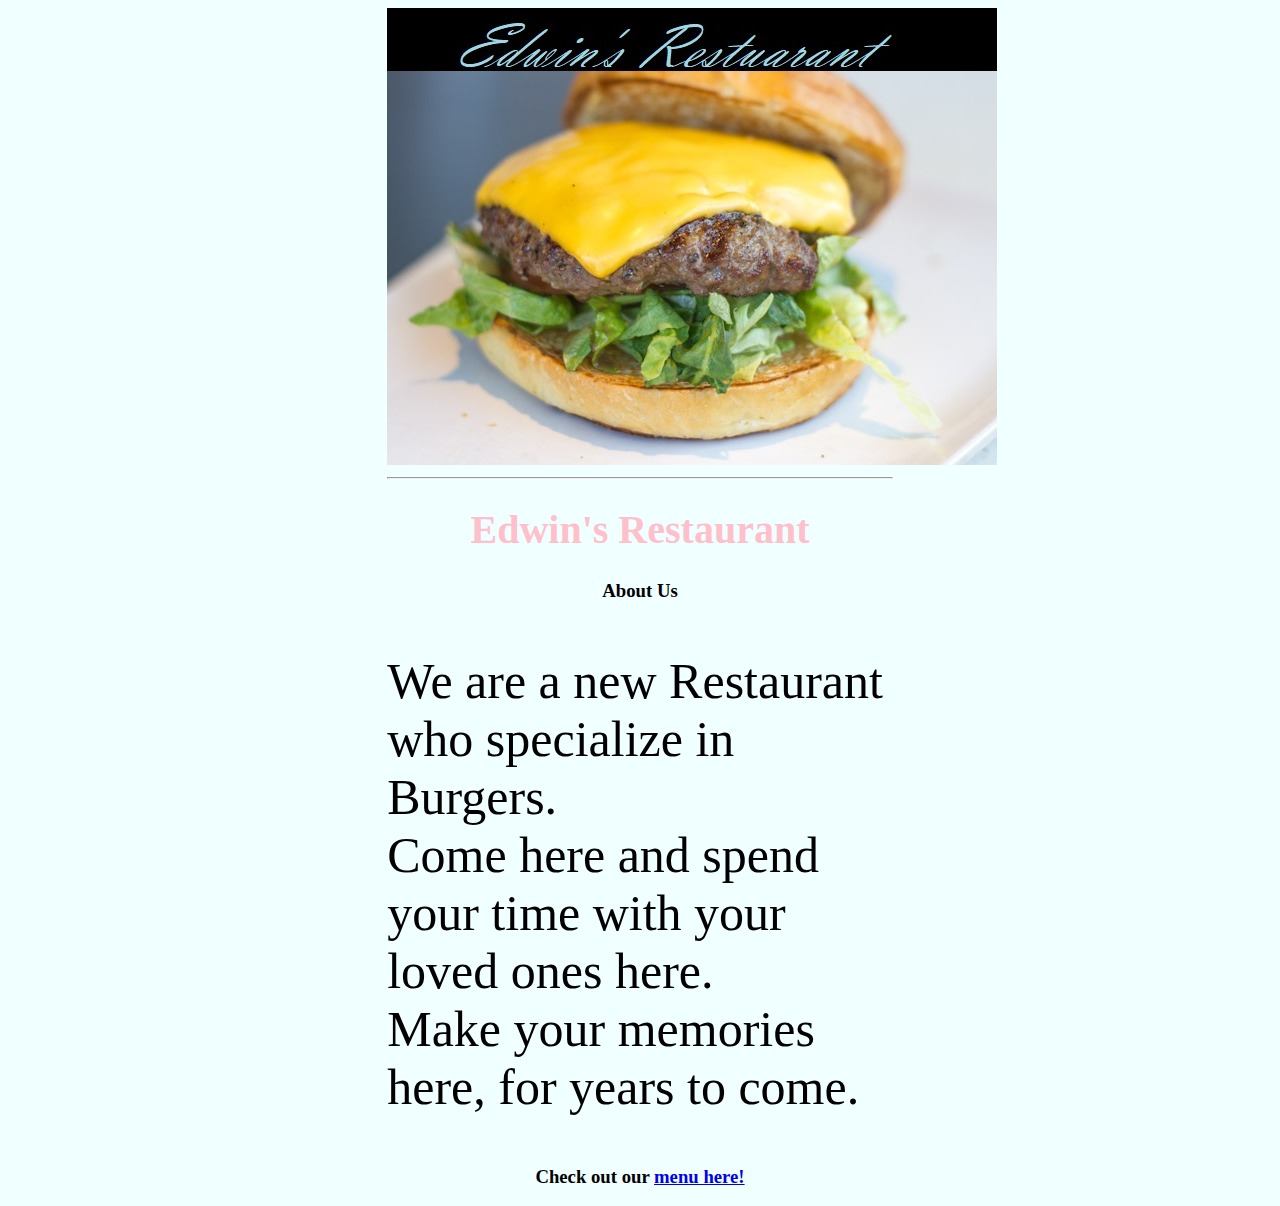
<file: index.html>
<!DOCTYPE html>
<html lang="en" dir="ltr">
  <head>
    <meta charset="utf-8">
    <title>
      Edwin's Restaurant Main Page
        </title>
    <link rel="stylesheet"
     href="foodstyle.css">
  </head>
  <body>
    <div class="centered">
        <img src="images/main.jpg">
    <hr>
    <h1>
      Edwin's Restaurant
    </h1>
    <h3>
      About Us
    </h3>
    <p class="about">
      We are a new Restaurant who specialize in Burgers.
      <br> Come here and spend your time with your loved ones here.
      <br> Make your memories here, for years to come.
    </p>
    <h3>
      Check out our <a href="menu.html"> menu here! <a>
    </h3>
  </body>
</html>
</file>
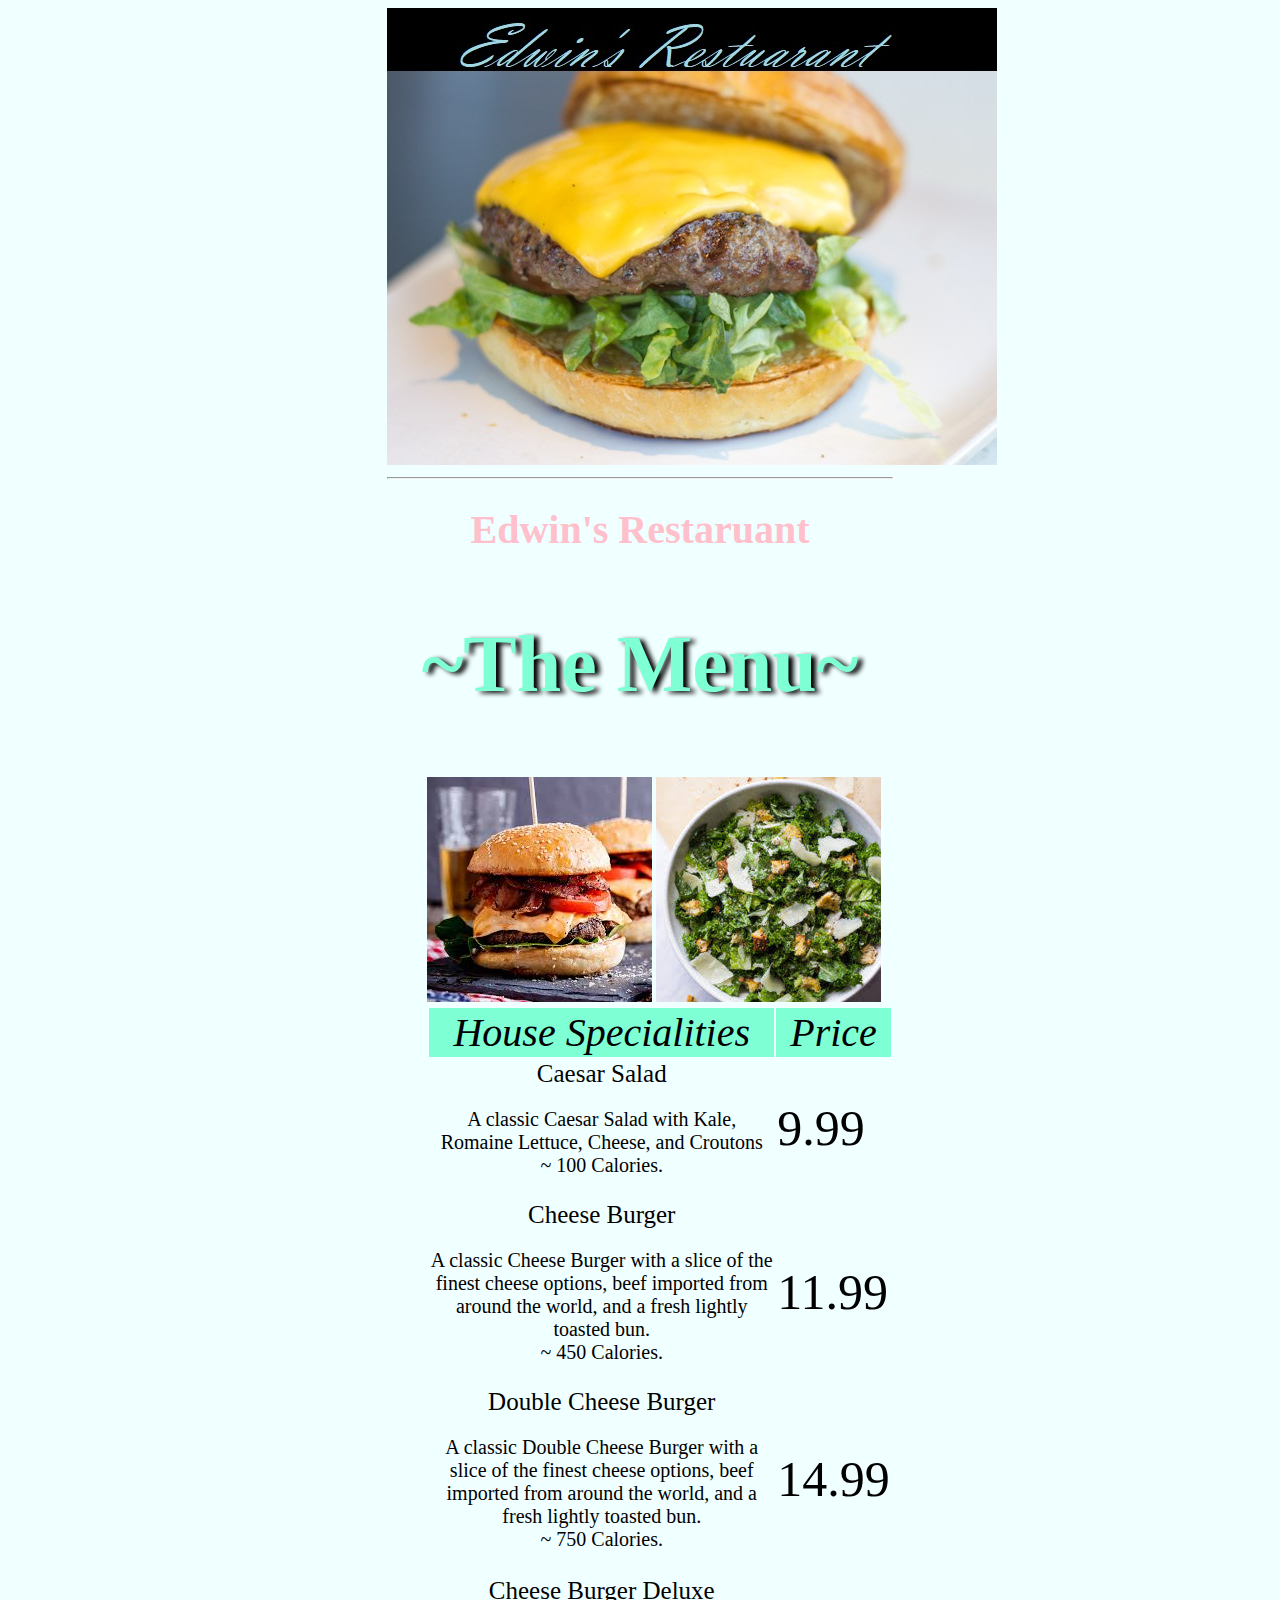
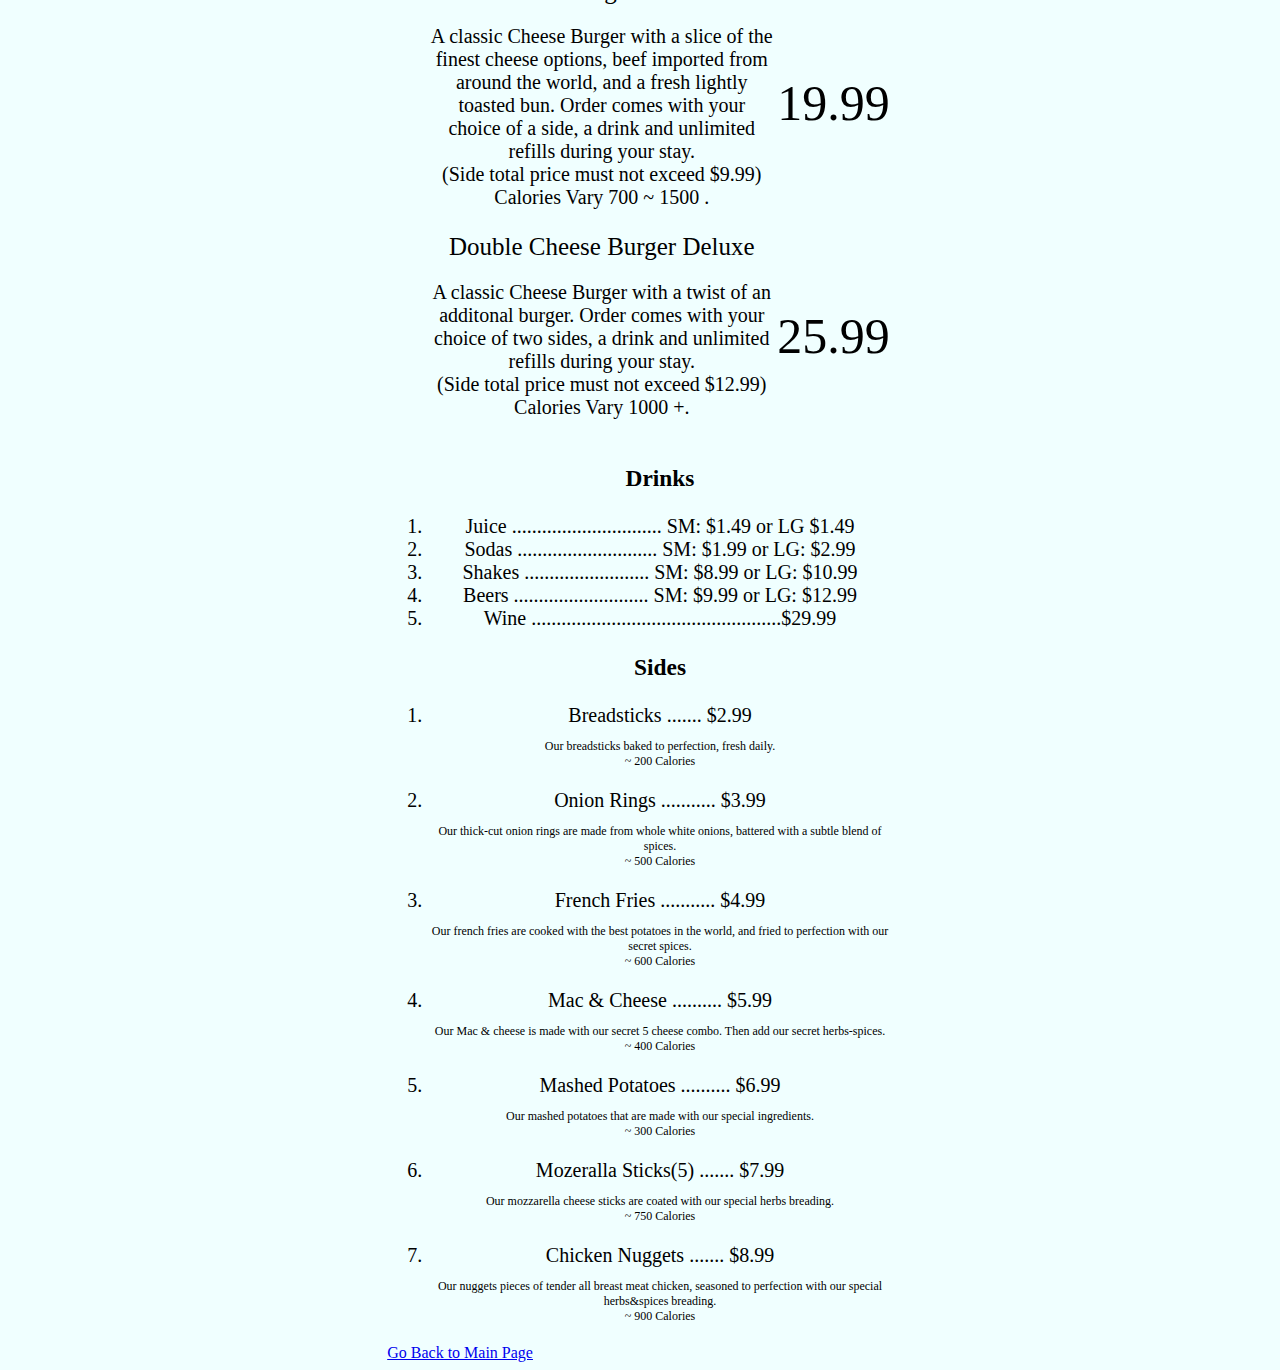
<file: menu.html>
<!DOCTYPE html>
<html lang="en" dir="ltr">
  <head>
    <meta charset="utf-8">
    <title>
      Edwin's Restuarant Menu Page
    </title>
    <link rel="stylesheet"
     href="foodstyle.css">
  </head>
  <body>
    <div class="centered">
      <img src="images/main.jpg">
  <hr>
      <h1>
        Edwin's Restaruant
      </h1>
      <h2>
        ~The Menu~
      </h2>
      <menu>
        <img src="images/burger.jpg">
        <img src="images/salad.jpg">
        <table>
      <tr>
          <td class='main'>House Specialities</td>
          <td class='main'>Price</td>
      </tr>
          <td class="spaced"> Caesar Salad
          <br> <p class="desc">A classic Caesar Salad with Kale, Romaine Lettuce, Cheese, and Croutons
          <br> ~ 100 Calories.
          </p></td>
          <td class="price">9.99</td>
      </tr>
      <tr>
          <td class="spaced"> Cheese Burger
            <br> <p class="desc"> A classic Cheese Burger with a slice of the finest cheese options, beef imported from around the world, and a fresh lightly toasted bun.
            <br> ~ 450 Calories.
            </p></td>
          <td class="price">11.99</td>
      </tr>
      <tr>
          <td class="spaced"> Double Cheese Burger
            <br> <p class="desc"> A classic Double Cheese Burger with a slice of the finest cheese options, beef imported from around the world, and a fresh lightly toasted bun.
            <br> ~ 750 Calories.
            </p></td>
          <td class="price">14.99</td>
      <tr>
      <tr>
          <td class="spaced"> Cheese Burger Deluxe
            <br> <p class="desc"> A classic Cheese Burger with a slice of the finest cheese options, beef imported from around the world, and a fresh lightly toasted bun. Order comes with your choice of a side, a drink and unlimited refills during your stay.
              <br>(Side total price must not exceed $9.99)
            <br>  Calories Vary 700 ~ 1500 .
            </p></td>
          <td class="price">19.99</td>
      </tr>
      <tr>
          <td class="spaced"> Double Cheese Burger Deluxe
            <br> <p class="desc"> A classic Cheese Burger with a twist of an additonal burger. Order comes with your choice of two sides, a drink and unlimited refills during your stay.
              <br>(Side total price must not exceed $12.99)
            <br> Calories Vary 1000 +.
            </p></td>
          <td class="price">25.99</td>
  </table>
      </menu>
      <ol>
        <h3>
          Drinks
        </h3>
        <li>Juice .............................. SM: $1.49 or LG $1.49</li>
        <li>Sodas ............................ SM: $1.99 or LG: $2.99</li>
        <li>Shakes ......................... SM: $8.99 or LG: $10.99</li>
        <li>Beers ........................... SM: $9.99 or LG: $12.99</li>
        <li>Wine ..................................................$29.99</li>
      </ol>
      <ol>
      <h3>
        Sides
      </h3>
      <li>Breadsticks ....... $2.99
        <br>
        <p class="under"> Our breadsticks baked to perfection, fresh daily.
          <br> ~ 200 Calories
          <p>
    </li>
      <li>Onion Rings ........... $3.99
        <p class="under">Our thick-cut onion rings are made from whole white onions, battered with a subtle blend of spices.
        <br> ~ 500 Calories
          <p>
      </li>
      <li>French Fries ........... $4.99
        <br>
        <p class="under"> Our french fries are cooked with the best potatoes in the world, and fried to perfection with our secret spices.
          <br> ~ 600 Calories
          <p>
      </li>
      <li>Mac & Cheese .......... $5.99
        <br>
        <p class="under"> Our Mac & cheese is made with our secret 5 cheese combo. Then add our secret herbs-spices.
          <br>  ~ 400 Calories
          <p></li>
            <li>Mashed Potatoes .......... $6.99
              <br>
              <p class="under">Our mashed potatoes that are made with our special ingredients.
                <br>  ~ 300 Calories
                <p></li>
                  <li>Mozeralla Sticks(5) ....... $7.99
                    <br>
                    <p class="under">Our mozzarella cheese sticks are coated with our special herbs breading.
                      <br>  ~ 750 Calories
                      <p>
                  </li>
                    <li>Chicken Nuggets ....... $8.99
                      <br>
                      <p class="under">Our nuggets pieces of tender all breast meat chicken, seasoned to perfection with our special herbs&spices breading.
                        <br>  ~ 900 Calories
                        <p></li>
                  </ol>
      <a href="index.html">
        Go Back to Main Page
      </a>
    </div>
  </body>
</html>
</file>
<file: foodstyle.css>
body{
background-color: Azure;
}
h1{
font-family: Brush Script MT;
font-size: 40px;
color: Pink;
text-align: center;
}
h2{
  text-align: center;
  font-size: 80px;
  color: Aquamarine ;
  font-family: Impact;
  text-shadow: 5px 2px 5px Black;
}
h3{
  text-align: center;
}
ol{
  text-align: center;
  font-family: Brush Script MT;
  font-size: 20px;
}
.desc{
  font-size: 20px;
}
td{
  font-family: Brush Script MT;
  font-size: 25px;
}
.centered {
  width: 40%;
  margin: auto;
}
.main{
  border-style: none;
  border-width: 2px;
  background-color: Aquamarine;
  text-align: center;
  font-family: Impact;
  font-style: oblique;
  font-size: 40px;
}
.price{
  font-size: 50px;
}
.spaced{
  text-align: center;
}
.under{
  font-size: 12px;
}
.about{
  font-size: 50px;
  font-family: Brush Script MT;
}
</file>
